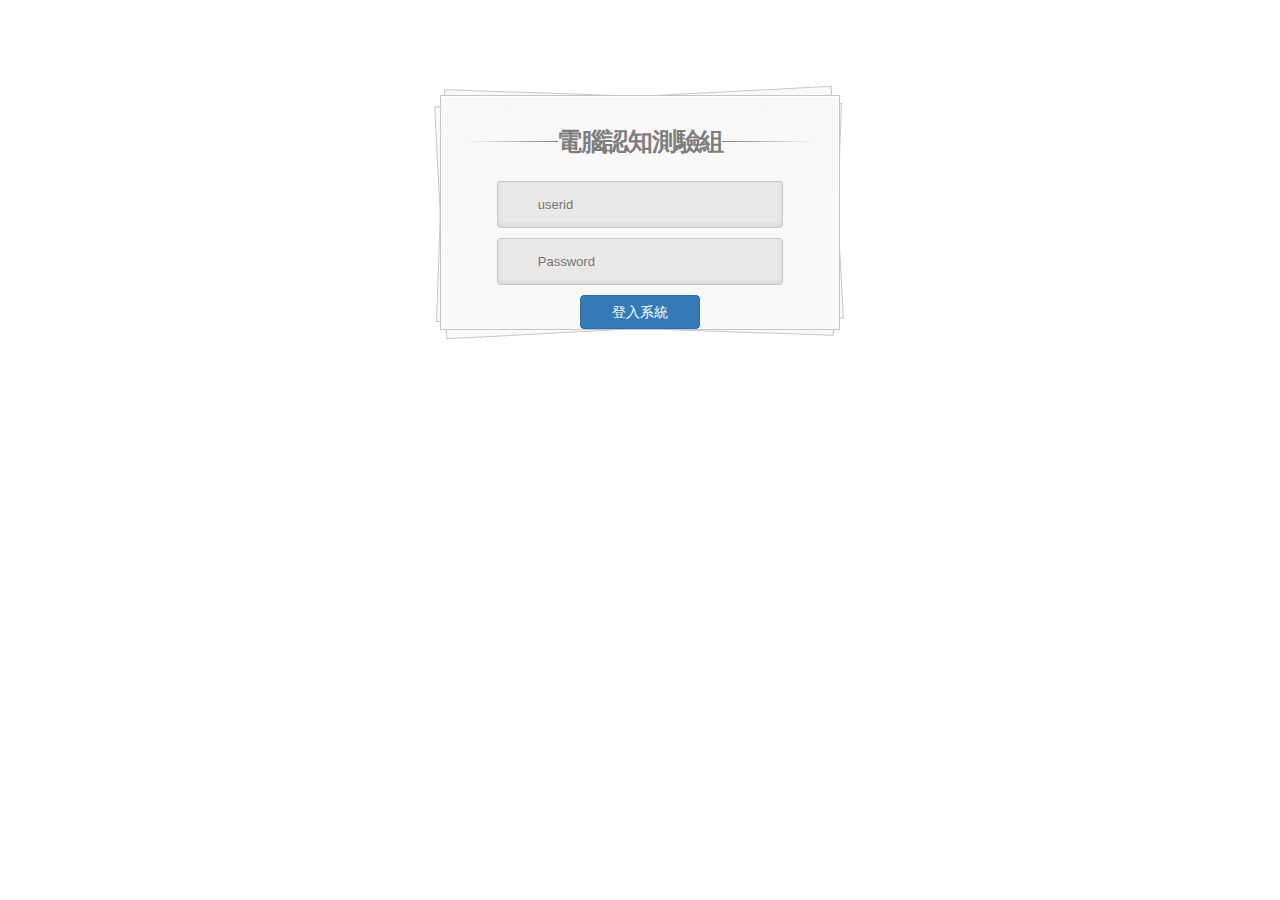
<file: src/main/webapp/index.html>
<!DOCTYPE html>
<html>
<head>
<meta charset="UTF-8">
<title>電腦化注意力測驗組</title>
<link rel="stylesheet" href="resources/css/style.css">

<!-- Bootstrap Core CSS -->
<link href="resources/css/bootstrap.min.css" rel="stylesheet">

<!-- Custom CSS -->
<link href="resources/css/heroic-features.css" rel="stylesheet">

<!-- jQuery -->
<script src="resources/js/jquery.js"></script>

<!-- Bootstrap Core JavaScript -->
<script src="resources/js/bootstrap.min.js"></script>
</head>
<body>
	<div class="container">
		<section id="content">
			<form action="">
				<h1>電腦認知測驗組</h1>
				<div>
					<input type="text" placeholder="userid" required="" id="userid"
						name="userid" />
				</div>
				<div>
					<input type="password" placeholder="Password" required=""
						id="password" name="password" />
				</div>
				<div>
					<!-- 					<input type="submit" value="Login" id="loginBtn" /> -->
					<button class="btn btn-default btn-primary" style="width: 120px;"
						id="submit" type="button">
						<i class="fa fa-lock"></i> 登入系統
					</button>
				</div>
			</form>
			<!-- form -->
		</section>
		<!-- content -->
	</div>
	<!-- container -->
</body>

<script src="resources/js/index.js"></script>

<script type="text/javascript">
	$(document).ready(function() {
		$('body').keydown(function(event) {
			console.log("keyIndex : " + event.which);
		});

		$('button#submit').click(function() {
			var userid = $("input#userid").val(); // 登入人員帳號
			var password = $("input#password").val(); // 驗證碼

			if (userid == '') {
				alert('[登入人員帳號]不能為空');
				return false;
			}
			if (password == '') {
				alert('[驗證碼]不能為空');
				return false;
			}

			var userdata = {
				"userid" : userid,
				"password" : password
			};

			console.log(userdata);

			$.ajax({
				type : "POST",
				url : "exLogin.do",
				data : userdata,
				dataType : 'json',
				success : function(dataMp) {

					console.log(dataMp);

					if (dataMp != null) {
						if (dataMp.process) {
							// 							window.location.href = "console.do";
							//window.open(openUrl, '', 'status=no, menubar=no, scrollbars=no, resizable=yes, top=0, left=0, width=' + screenWidth + ', height=' + screenHeight + ', fullscreen=yes ,location=no');
							window.open("console.do");
						} else {
							alert(dataMp.message);
						}
					}
				},
				error : function(dataMp) {
				}
			})
		});

		//加上enter事件，自動送出
		$(function() {
			$("#loginform input").keypress(function(event) {
				if (event.keyCode == 13)
					$('button#submit').click();

			});
		});
	});
</script>

</html>
</file>
<file: src/main/webapp/resources/css/style.css>
body {
	background: #DCDDDF url(http://cssdeck.com/uploads/media/items/7/7AF2Qzt.png);
	color: #000;
	font: 14px Arial;
	margin: 0 auto;
	padding: 0;
	position: relative;
}
h1{ font-size:28px;}
h2{ font-size:26px;}
h3{ font-size:18px;}
h4{ font-size:16px;}
h5{ font-size:14px;}
h6{ font-size:12px;}
h1,h2,h3,h4,h5,h6{ color:#563D64;}
small{ font-size:10px;}
b, strong{ font-weight:bold;}
a{ text-decoration: none; }
a:hover{ text-decoration: underline; }
.left { float:left; }
.right { float:right; }
.alignleft { float: left; margin-right: 15px; }
.alignright { float: right; margin-left: 15px; }
.clearfix:after,
form:after {
	content: ".";
	display: block;
	height: 0;
	clear: both;
	visibility: hidden;
}
.container { margin: 25px auto; position: relative; width: 900px; }
#content {
	background: #f9f9f9;
	background: -moz-linear-gradient(top,  rgba(248,248,248,1) 0%, rgba(249,249,249,1) 100%);
	background: -webkit-linear-gradient(top,  rgba(248,248,248,1) 0%,rgba(249,249,249,1) 100%);
	background: -o-linear-gradient(top,  rgba(248,248,248,1) 0%,rgba(249,249,249,1) 100%);
	background: -ms-linear-gradient(top,  rgba(248,248,248,1) 0%,rgba(249,249,249,1) 100%);
	background: linear-gradient(top,  rgba(248,248,248,1) 0%,rgba(249,249,249,1) 100%);
	filter: progid:DXImageTransform.Microsoft.gradient( startColorstr='#f8f8f8', endColorstr='#f9f9f9',GradientType=0 );
	-webkit-box-shadow: 0 1px 0 #fff inset;
	-moz-box-shadow: 0 1px 0 #fff inset;
	-ms-box-shadow: 0 1px 0 #fff inset;
	-o-box-shadow: 0 1px 0 #fff inset;
	box-shadow: 0 1px 0 #fff inset;
	border: 1px solid #c4c6ca;
	margin: 0 auto;
	padding: 25px 0 0;
	position: relative;
	text-align: center;
	text-shadow: 0 1px 0 #fff;
	width: 400px;
}
#content h1 {
	color: #7E7E7E;
	font: bold 25px Helvetica, Arial, sans-serif;
	letter-spacing: -0.05em;
	line-height: 20px;
	margin: 10px 0 30px;
}
#content h1:before,
#content h1:after {
	content: "";
	height: 1px;
	position: absolute;
	top: 10px;
	width: 27%;
}
#content h1:after {
	background: rgb(126,126,126);
	background: -moz-linear-gradient(left,  rgba(126,126,126,1) 0%, rgba(255,255,255,1) 100%);
	background: -webkit-linear-gradient(left,  rgba(126,126,126,1) 0%,rgba(255,255,255,1) 100%);
	background: -o-linear-gradient(left,  rgba(126,126,126,1) 0%,rgba(255,255,255,1) 100%);
	background: -ms-linear-gradient(left,  rgba(126,126,126,1) 0%,rgba(255,255,255,1) 100%);
	background: linear-gradient(left,  rgba(126,126,126,1) 0%,rgba(255,255,255,1) 100%);
    right: 0;
}
#content h1:before {
	background: rgb(126,126,126);
	background: -moz-linear-gradient(right,  rgba(126,126,126,1) 0%, rgba(255,255,255,1) 100%);
	background: -webkit-linear-gradient(right,  rgba(126,126,126,1) 0%,rgba(255,255,255,1) 100%);
	background: -o-linear-gradient(right,  rgba(126,126,126,1) 0%,rgba(255,255,255,1) 100%);
	background: -ms-linear-gradient(right,  rgba(126,126,126,1) 0%,rgba(255,255,255,1) 100%);
	background: linear-gradient(right,  rgba(126,126,126,1) 0%,rgba(255,255,255,1) 100%);
    left: 0;
}
#content:after,
#content:before {
	background: #f9f9f9;
	background: -moz-linear-gradient(top,  rgba(248,248,248,1) 0%, rgba(249,249,249,1) 100%);
	background: -webkit-linear-gradient(top,  rgba(248,248,248,1) 0%,rgba(249,249,249,1) 100%);
	background: -o-linear-gradient(top,  rgba(248,248,248,1) 0%,rgba(249,249,249,1) 100%);
	background: -ms-linear-gradient(top,  rgba(248,248,248,1) 0%,rgba(249,249,249,1) 100%);
	background: linear-gradient(top,  rgba(248,248,248,1) 0%,rgba(249,249,249,1) 100%);
	filter: progid:DXImageTransform.Microsoft.gradient( startColorstr='#f8f8f8', endColorstr='#f9f9f9',GradientType=0 );
	border: 1px solid #c4c6ca;
	content: "";
	display: block;
	height: 100%;
	left: -1px;
	position: absolute;
	width: 100%;
}
#content:after {
	-webkit-transform: rotate(2deg);
	-moz-transform: rotate(2deg);
	-ms-transform: rotate(2deg);
	-o-transform: rotate(2deg);
	transform: rotate(2deg);
	top: 0;
	z-index: -1;
}
#content:before {
	-webkit-transform: rotate(-3deg);
	-moz-transform: rotate(-3deg);
	-ms-transform: rotate(-3deg);
	-o-transform: rotate(-3deg);
	transform: rotate(-3deg);
	top: 0;
	z-index: -2;
}
#content form { margin: 0 20px; position: relative }
#content form input[type="text"], 
#content form input[type="password"] {
	-webkit-border-radius: 3px;
	-moz-border-radius: 3px;
	-ms-border-radius: 3px;
	-o-border-radius: 3px;
	border-radius: 3px;
	-webkit-box-shadow: 0 1px 0 #fff, 0 -2px 5px rgba(0,0,0,0.08) inset;
	-moz-box-shadow: 0 1px 0 #fff, 0 -2px 5px rgba(0,0,0,0.08) inset;
	-ms-box-shadow: 0 1px 0 #fff, 0 -2px 5px rgba(0,0,0,0.08) inset;
	-o-box-shadow: 0 1px 0 #fff, 0 -2px 5px rgba(0,0,0,0.08) inset;
	box-shadow: 0 1px 0 #fff, 0 -2px 5px rgba(0,0,0,0.08) inset;
	-webkit-transition: all 0.5s ease;
	-moz-transition: all 0.5s ease;
	-ms-transition: all 0.5s ease;
	-o-transition: all 0.5s ease;
	transition: all 0.5s ease;
	background: #eae7e7 url(http://cssdeck.com/uploads/media/items/8/8bcLQqF.png) no-repeat;
	border: 1px solid #c8c8c8;
	color: #777;
	font: 13px Helvetica, Arial, sans-serif;
	margin: 0 0 10px;
	padding: 15px 10px 15px 40px;
	width: 80%;
}
#content form input[type="text"]:focus,
#content form input[type="password"]:focus {
	-webkit-box-shadow: 0 0 2px #ed1c24 inset;
	-moz-box-shadow: 0 0 2px #ed1c24 inset;
	-ms-box-shadow: 0 0 2px #ed1c24 inset;
	-o-box-shadow: 0 0 2px #ed1c24 inset;
	box-shadow: 0 0 2px #ed1c24 inset;
	background-color: #fff;
	border: 1px solid #ed1c24;
	outline: none;
}
#username { background-position: 10px 10px !important }
#password { background-position: 10px -53px !important }
#content form input[type="submit"] {
	background: rgb(254,231,154);
	background: -moz-linear-gradient(top,  rgba(254,231,154,1) 0%, rgba(254,193,81,1) 100%);
	background: -webkit-linear-gradient(top,  rgba(254,231,154,1) 0%,rgba(254,193,81,1) 100%);
	background: -o-linear-gradient(top,  rgba(254,231,154,1) 0%,rgba(254,193,81,1) 100%);
	background: -ms-linear-gradient(top,  rgba(254,231,154,1) 0%,rgba(254,193,81,1) 100%);
	background: linear-gradient(top,  rgba(254,231,154,1) 0%,rgba(254,193,81,1) 100%);
	filter: progid:DXImageTransform.Microsoft.gradient( startColorstr='#fee79a', endColorstr='#fec151',GradientType=0 );
	-webkit-border-radius: 30px;
	-moz-border-radius: 30px;
	-ms-border-radius: 30px;
	-o-border-radius: 30px;
	border-radius: 30px;
	-webkit-box-shadow: 0 1px 0 rgba(255,255,255,0.8) inset;
	-moz-box-shadow: 0 1px 0 rgba(255,255,255,0.8) inset;
	-ms-box-shadow: 0 1px 0 rgba(255,255,255,0.8) inset;
	-o-box-shadow: 0 1px 0 rgba(255,255,255,0.8) inset;
	box-shadow: 0 1px 0 rgba(255,255,255,0.8) inset;
	border: 1px solid #D69E31;
	color: #85592e;
	cursor: pointer;
	float: left;
	font: bold 15px Helvetica, Arial, sans-serif;
	height: 35px;
	margin: 20px 0 35px 15px;
	position: relative;
	text-shadow: 0 1px 0 rgba(255,255,255,0.5);
	width: 120px;
}
#content form input[type="submit"]:hover {
	background: rgb(254,193,81);
	background: -moz-linear-gradient(top,  rgba(254,193,81,1) 0%, rgba(254,231,154,1) 100%);
	background: -webkit-linear-gradient(top,  rgba(254,193,81,1) 0%,rgba(254,231,154,1) 100%);
	background: -o-linear-gradient(top,  rgba(254,193,81,1) 0%,rgba(254,231,154,1) 100%);
	background: -ms-linear-gradient(top,  rgba(254,193,81,1) 0%,rgba(254,231,154,1) 100%);
	background: linear-gradient(top,  rgba(254,193,81,1) 0%,rgba(254,231,154,1) 100%);
	filter: progid:DXImageTransform.Microsoft.gradient( startColorstr='#fec151', endColorstr='#fee79a',GradientType=0 );
}
#content form div a {
	color: #004a80;
    float: right;
    font-size: 12px;
    margin: 30px 15px 0 0;
    text-decoration: underline;
}
.button {
	background: rgb(247,249,250);
	background: -moz-linear-gradient(top,  rgba(247,249,250,1) 0%, rgba(240,240,240,1) 100%);
	background: -webkit-linear-gradient(top,  rgba(247,249,250,1) 0%,rgba(240,240,240,1) 100%);
	background: -o-linear-gradient(top,  rgba(247,249,250,1) 0%,rgba(240,240,240,1) 100%);
	background: -ms-linear-gradient(top,  rgba(247,249,250,1) 0%,rgba(240,240,240,1) 100%);
	background: linear-gradient(top,  rgba(247,249,250,1) 0%,rgba(240,240,240,1) 100%);
	filter: progid:DXImageTransform.Microsoft.gradient( startColorstr='#f7f9fa', endColorstr='#f0f0f0',GradientType=0 );
	-webkit-box-shadow: 0 1px 2px rgba(0,0,0,0.1) inset;
	-moz-box-shadow: 0 1px 2px rgba(0,0,0,0.1) inset;
	-ms-box-shadow: 0 1px 2px rgba(0,0,0,0.1) inset;
	-o-box-shadow: 0 1px 2px rgba(0,0,0,0.1) inset;
	box-shadow: 0 1px 2px rgba(0,0,0,0.1) inset;
	-webkit-border-radius: 0 0 5px 5px;
	-moz-border-radius: 0 0 5px 5px;
	-o-border-radius: 0 0 5px 5px;
	-ms-border-radius: 0 0 5px 5px;
	border-radius: 0 0 5px 5px;
	border-top: 1px solid #CFD5D9;
	padding: 15px 0;
}
.button a {
	background: url(http://cssdeck.com/uploads/media/items/8/8bcLQqF.png) 0 -112px no-repeat;
	color: #7E7E7E;
	font-size: 17px;
	padding: 2px 0 2px 40px;
	text-decoration: none;
	-webkit-transition: all 0.3s ease;
	-moz-transition: all 0.3s ease;
	-ms-transition: all 0.3s ease;
	-o-transition: all 0.3s ease;
	transition: all 0.3s ease;
}
.button a:hover {
	background-position: 0 -135px;
	color: #00aeef;
}
</file>
<file: src/main/webapp/resources/css/heroic-features.css>
/*
 * Start Bootstrap - Heroic Features (http://startbootstrap.com/)
 * Copyright 2013-2016 Start Bootstrap
 * Licensed under MIT (https://github.com/BlackrockDigital/startbootstrap/blob/gh-pages/LICENSE)
 */

body {
    padding-top: 70px; /* Required padding for .navbar-fixed-top. Remove if using .navbar-static-top. Change if height of navigation changes. */
}

.hero-spacer {
    margin-top: 50px;
}

.hero-feature {
    margin-bottom: 30px;
}

footer {
    margin: 50px 0;
}
</file>
